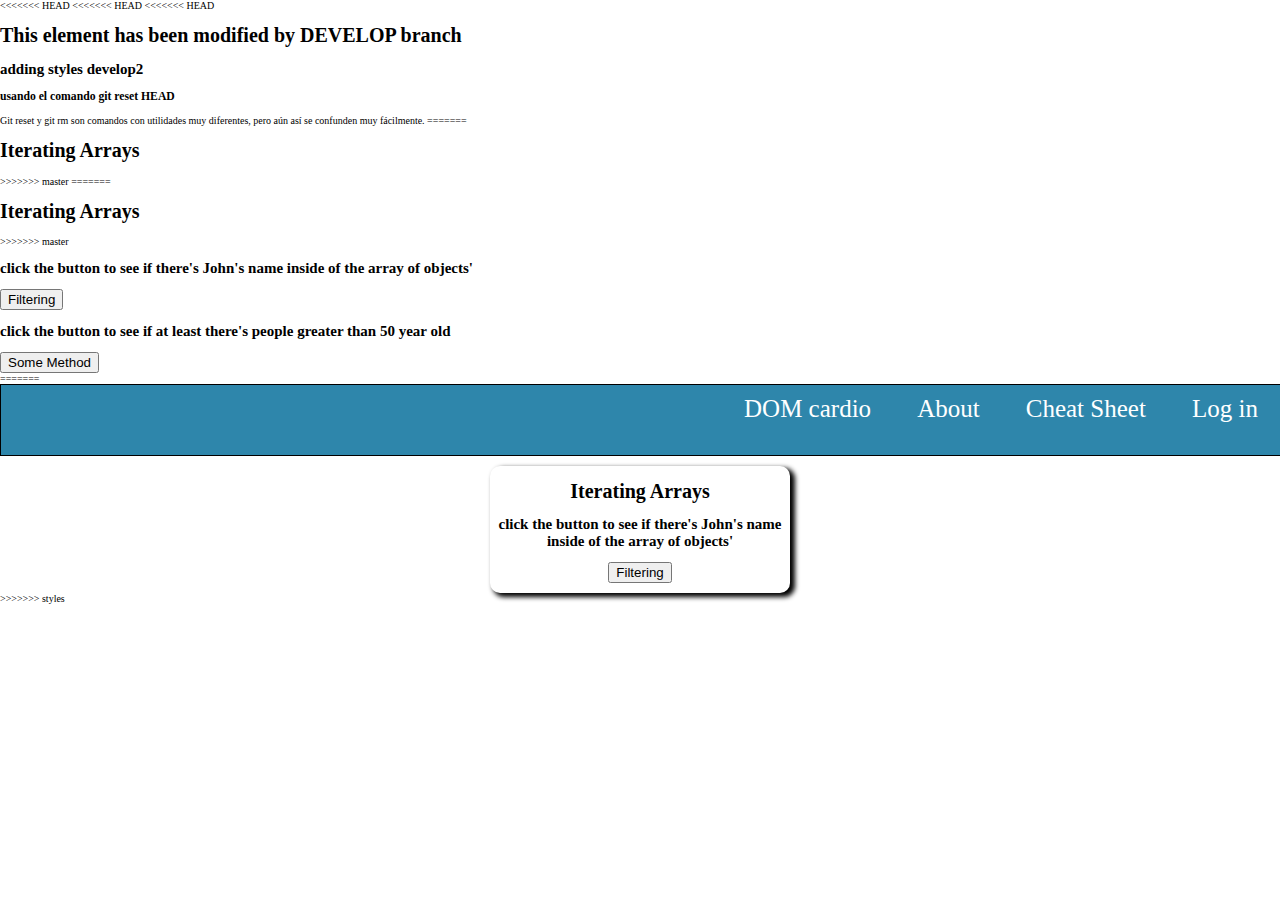
<file: index.html>
<!DOCTYPE html>
<html lang="en">
  <head>
    <meta charset="UTF-8" />
    <meta name="viewport" content="width=device-width, initial-scale=1.0" />
    <link rel="stylesheet" href="./css/styles.css" />
    <title>Wortking togeter</title>
  </head>

<<<<<<< HEAD
<head>
  <meta charset="UTF-8">
  <meta name="viewport" content="width=device-width, initial-scale=1.0">
  <link rel="stylesheet" href="./css/styles.css">
  <title>Wortking togeter</title>
</head>

<body>
<<<<<<< HEAD
<<<<<<< HEAD
  <div class="div-main">
    <h1>This element has been modified by DEVELOP branch
    </h1>
    <h2>adding styles develop2 </h2>
    <div></div>
    <h3>usando el comando git reset HEAD</h3>
    <p>Git reset y git rm son comandos con utilidades muy diferentes, pero aún así se confunden muy fácilmente.
=======
  <h1>Iterating Arrays</h1>
>>>>>>> master
=======
  <div class="main">
    <h1>Iterating Arrays</h1>
>>>>>>> master

    <div class="div--array_filter">
      <h2>click the button to see if there's John's name inside of the array of objects'</h2>
      <button onclick="filtering()">Filtering</button>

      <p id="paragraph-filter"></p>

    </div>

    <div class="div--array_some">
      <h2>click the button to see if at least there's people greater than 50 year old</h2>
      <button onclick="someMethod()">Some Method</button>
      <div id="div-paragraph-some"></div>
      <!-- <p id="paragraph-some"></p> -->

    </div>

  </div>
  <script src="./app.js"></script>
</body>

</html>
=======
  <body>
    <header>
      <nav>
        <ul>
          <li><a href="/page.html">DOM cardio</a></li>
          <li><a href="#">About</a></li>
          <li><a href="#">Cheat Sheet</a></li>
          <li><a href="#">Log in</a></li>
        </ul>
      </nav>
    </header>
    <main>
      <div class="main--card">
        <span> <h1>Iterating Arrays</h1></span>
        <div class="div--array">
          <h2>click the button to see if there's John's name inside of the array of objects'</h2>
          <button onclick="filtering()">Filtering</button>
          <div class="div--array"></div>
          <p id="paragraph"></p>
        </div>
      </div>
    </main>
    <script src="./app.js"></script>
  </body>
</html>
>>>>>>> styles
</file>
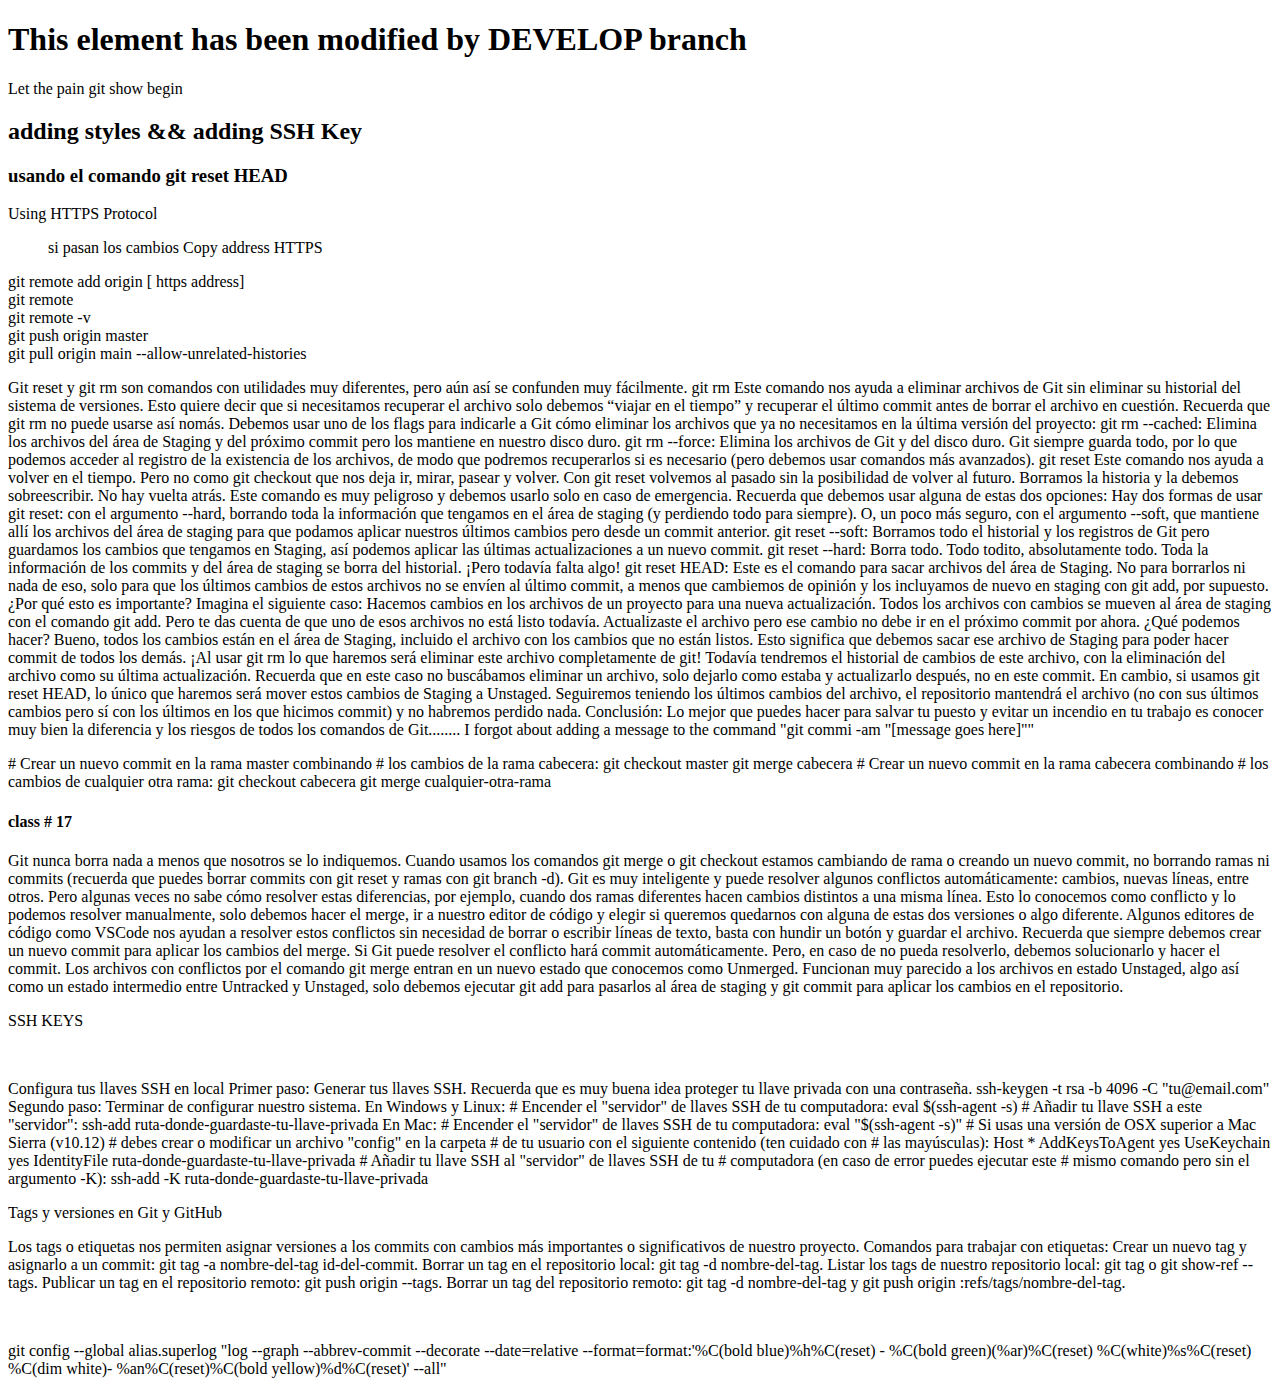
<file: test.html>
<!DOCTYPE html>
<html lang="en">
  <head>
    <meta charset="UTF-8" />
    <meta name="viewport" content="width=device-width, initial-scale=1.0" />

    <title>Git</title>
  </head>

  <body>
    <div class="div-main">
      <h1>This element has been modified by DEVELOP branch</h1>
      <p>Let the pain git show begin</p>
      <h2>adding styles && adding SSH Key</h2>
      <div></div>
      <h3>usando el comando git reset HEAD</h3>
      <div>Using HTTPS Protocol</div>
      <ul>
        si pasan los cambios Copy address HTTPS
      </ul>
      <li>git remote add origin [ https address]</li>
      <li>git remote</li>
      <li>git remote -v</li>
      <li>git push origin master</li>
      <li>git pull origin main --allow-unrelated-histories</li>

      <p>
        Git reset y git rm son comandos con utilidades muy diferentes, pero aún así se confunden muy
        fácilmente. git rm Este comando nos ayuda a eliminar archivos de Git sin eliminar su
        historial del sistema de versiones. Esto quiere decir que si necesitamos recuperar el
        archivo solo debemos “viajar en el tiempo” y recuperar el último commit antes de borrar el
        archivo en cuestión. Recuerda que git rm no puede usarse así nomás. Debemos usar uno de los
        flags para indicarle a Git cómo eliminar los archivos que ya no necesitamos en la última
        versión del proyecto: git rm --cached: Elimina los archivos del área de Staging y del
        próximo commit pero los mantiene en nuestro disco duro. git rm --force: Elimina los archivos
        de Git y del disco duro. Git siempre guarda todo, por lo que podemos acceder al registro de
        la existencia de los archivos, de modo que podremos recuperarlos si es necesario (pero
        debemos usar comandos más avanzados). git reset Este comando nos ayuda a volver en el
        tiempo. Pero no como git checkout que nos deja ir, mirar, pasear y volver. Con git reset
        volvemos al pasado sin la posibilidad de volver al futuro. Borramos la historia y la debemos
        sobreescribir. No hay vuelta atrás. Este comando es muy peligroso y debemos usarlo solo en
        caso de emergencia. Recuerda que debemos usar alguna de estas dos opciones: Hay dos formas
        de usar git reset: con el argumento --hard, borrando toda la información que tengamos en el
        área de staging (y perdiendo todo para siempre). O, un poco más seguro, con el argumento
        --soft, que mantiene allí los archivos del área de staging para que podamos aplicar nuestros
        últimos cambios pero desde un commit anterior. git reset --soft: Borramos todo el historial
        y los registros de Git pero guardamos los cambios que tengamos en Staging, así podemos
        aplicar las últimas actualizaciones a un nuevo commit. git reset --hard: Borra todo. Todo
        todito, absolutamente todo. Toda la información de los commits y del área de staging se
        borra del historial. ¡Pero todavía falta algo! git reset HEAD: Este es el comando para sacar
        archivos del área de Staging. No para borrarlos ni nada de eso, solo para que los últimos
        cambios de estos archivos no se envíen al último commit, a menos que cambiemos de opinión y
        los incluyamos de nuevo en staging con git add, por supuesto. ¿Por qué esto es importante?
        Imagina el siguiente caso: Hacemos cambios en los archivos de un proyecto para una nueva
        actualización. Todos los archivos con cambios se mueven al área de staging con el comando
        git add. Pero te das cuenta de que uno de esos archivos no está listo todavía. Actualizaste
        el archivo pero ese cambio no debe ir en el próximo commit por ahora. ¿Qué podemos hacer?
        Bueno, todos los cambios están en el área de Staging, incluido el archivo con los cambios
        que no están listos. Esto significa que debemos sacar ese archivo de Staging para poder
        hacer commit de todos los demás. ¡Al usar git rm lo que haremos será eliminar este archivo
        completamente de git! Todavía tendremos el historial de cambios de este archivo, con la
        eliminación del archivo como su última actualización. Recuerda que en este caso no
        buscábamos eliminar un archivo, solo dejarlo como estaba y actualizarlo después, no en este
        commit. En cambio, si usamos git reset HEAD, lo único que haremos será mover estos cambios
        de Staging a Unstaged. Seguiremos teniendo los últimos cambios del archivo, el repositorio
        mantendrá el archivo (no con sus últimos cambios pero sí con los últimos en los que hicimos
        commit) y no habremos perdido nada. Conclusión: Lo mejor que puedes hacer para salvar tu
        puesto y evitar un incendio en tu trabajo es conocer muy bien la diferencia y los riesgos de
        todos los comandos de Git........ I forgot about adding a message to the command "git commi
        -am "[message goes here]""
      </p>
    </div>
    <div>
      <section>
        <p>
          # Crear un nuevo commit en la rama master combinando # los cambios de la rama cabecera:
          git checkout master git merge cabecera # Crear un nuevo commit en la rama cabecera
          combinando # los cambios de cualquier otra rama: git checkout cabecera git merge
          cualquier-otra-rama
        </p>
      </section>
      <section>
        <h4>class # 17</h4>
        <p>
          Git nunca borra nada a menos que nosotros se lo indiquemos. Cuando usamos los comandos git
          merge o git checkout estamos cambiando de rama o creando un nuevo commit, no borrando
          ramas ni commits (recuerda que puedes borrar commits con git reset y ramas con git branch
          -d). Git es muy inteligente y puede resolver algunos conflictos automáticamente: cambios,
          nuevas líneas, entre otros. Pero algunas veces no sabe cómo resolver estas diferencias,
          por ejemplo, cuando dos ramas diferentes hacen cambios distintos a una misma línea. Esto
          lo conocemos como conflicto y lo podemos resolver manualmente, solo debemos hacer el
          merge, ir a nuestro editor de código y elegir si queremos quedarnos con alguna de estas
          dos versiones o algo diferente. Algunos editores de código como VSCode nos ayudan a
          resolver estos conflictos sin necesidad de borrar o escribir líneas de texto, basta con
          hundir un botón y guardar el archivo. Recuerda que siempre debemos crear un nuevo commit
          para aplicar los cambios del merge. Si Git puede resolver el conflicto hará commit
          automáticamente. Pero, en caso de no pueda resolverlo, debemos solucionarlo y hacer el
          commit. Los archivos con conflictos por el comando git merge entran en un nuevo estado que
          conocemos como Unmerged. Funcionan muy parecido a los archivos en estado Unstaged, algo
          así como un estado intermedio entre Untracked y Unstaged, solo debemos ejecutar git add
          para pasarlos al área de staging y git commit para aplicar los cambios en el repositorio.
        </p>
      </section>
    </div>
    <div>
      <section>
        <p>SSH KEYS</p>
        <br />
        <p>
          Configura tus llaves SSH en local Primer paso: Generar tus llaves SSH. Recuerda que es muy
          buena idea proteger tu llave privada con una contraseña. ssh-keygen -t rsa -b 4096 -C
          "tu@email.com" Segundo paso: Terminar de configurar nuestro sistema. En Windows y Linux: #
          Encender el "servidor" de llaves SSH de tu computadora: eval $(ssh-agent -s) # Añadir tu
          llave SSH a este "servidor": ssh-add ruta-donde-guardaste-tu-llave-privada En Mac: #
          Encender el "servidor" de llaves SSH de tu computadora: eval "$(ssh-agent -s)" # Si usas
          una versión de OSX superior a Mac Sierra (v10.12) # debes crear o modificar un archivo
          "config" en la carpeta # de tu usuario con el siguiente contenido (ten cuidado con # las
          mayúsculas): Host * AddKeysToAgent yes UseKeychain yes IdentityFile
          ruta-donde-guardaste-tu-llave-privada # Añadir tu llave SSH al "servidor" de llaves SSH de
          tu # computadora (en caso de error puedes ejecutar este # mismo comando pero sin el
          argumento -K): ssh-add -K ruta-donde-guardaste-tu-llave-privada
        </p>
      </section>
    </div>
    <div>
      <section>
        <p>Tags y versiones en Git y GitHub</p>
        <p>
          Los tags o etiquetas nos permiten asignar versiones a los commits con cambios más
          importantes o significativos de nuestro proyecto. Comandos para trabajar con etiquetas:
          Crear un nuevo tag y asignarlo a un commit: git tag -a nombre-del-tag id-del-commit.
          Borrar un tag en el repositorio local: git tag -d nombre-del-tag. Listar los tags de
          nuestro repositorio local: git tag o git show-ref --tags. Publicar un tag en el
          repositorio remoto: git push origin --tags. Borrar un tag del repositorio remoto: git tag
          -d nombre-del-tag y git push origin :refs/tags/nombre-del-tag.
        </p>
        <br />
        <p>
          git config --global alias.superlog "log --graph --abbrev-commit --decorate --date=relative
          --format=format:'%C(bold blue)%h%C(reset) - %C(bold green)(%ar)%C(reset)
          %C(white)%s%C(reset) %C(dim white)- %an%C(reset)%C(bold yellow)%d%C(reset)' --all"
        </p>
      </section>
    </div>
    <script src="app.js"></script>
  </body>
</html>
</file>
<file: css/styles.css>
html {
  font-size: 62.5%;
  box-sizing: border-box;
}

body {
  padding: 0;
  margin: 0;
}

header {
  width: 100%;
  height: 70px;
  border: 1px solid black;
  background-color: #2E86AB;


}

nav {
  width: 600px;
  height: 40px;
  float: right;

}

nav>ul {
  display: flex;
  justify-content: space-around;
  list-style: none;


}

nav>ul>li {
  font-size: 2.5rem;

}

nav>ul>li>a {
  text-decoration: none;
  color: white;
}

/* Disculpa mucho por esto, me caía del sueño  :( */
main {
  padding-top: 10px;
  display: flex;
  justify-content: center;
  text-align: center;

}

.main--card {

  width: 300px;
  border-radius: 10px;
  box-shadow: 4px 3px 5px 1px;
}
</file>
